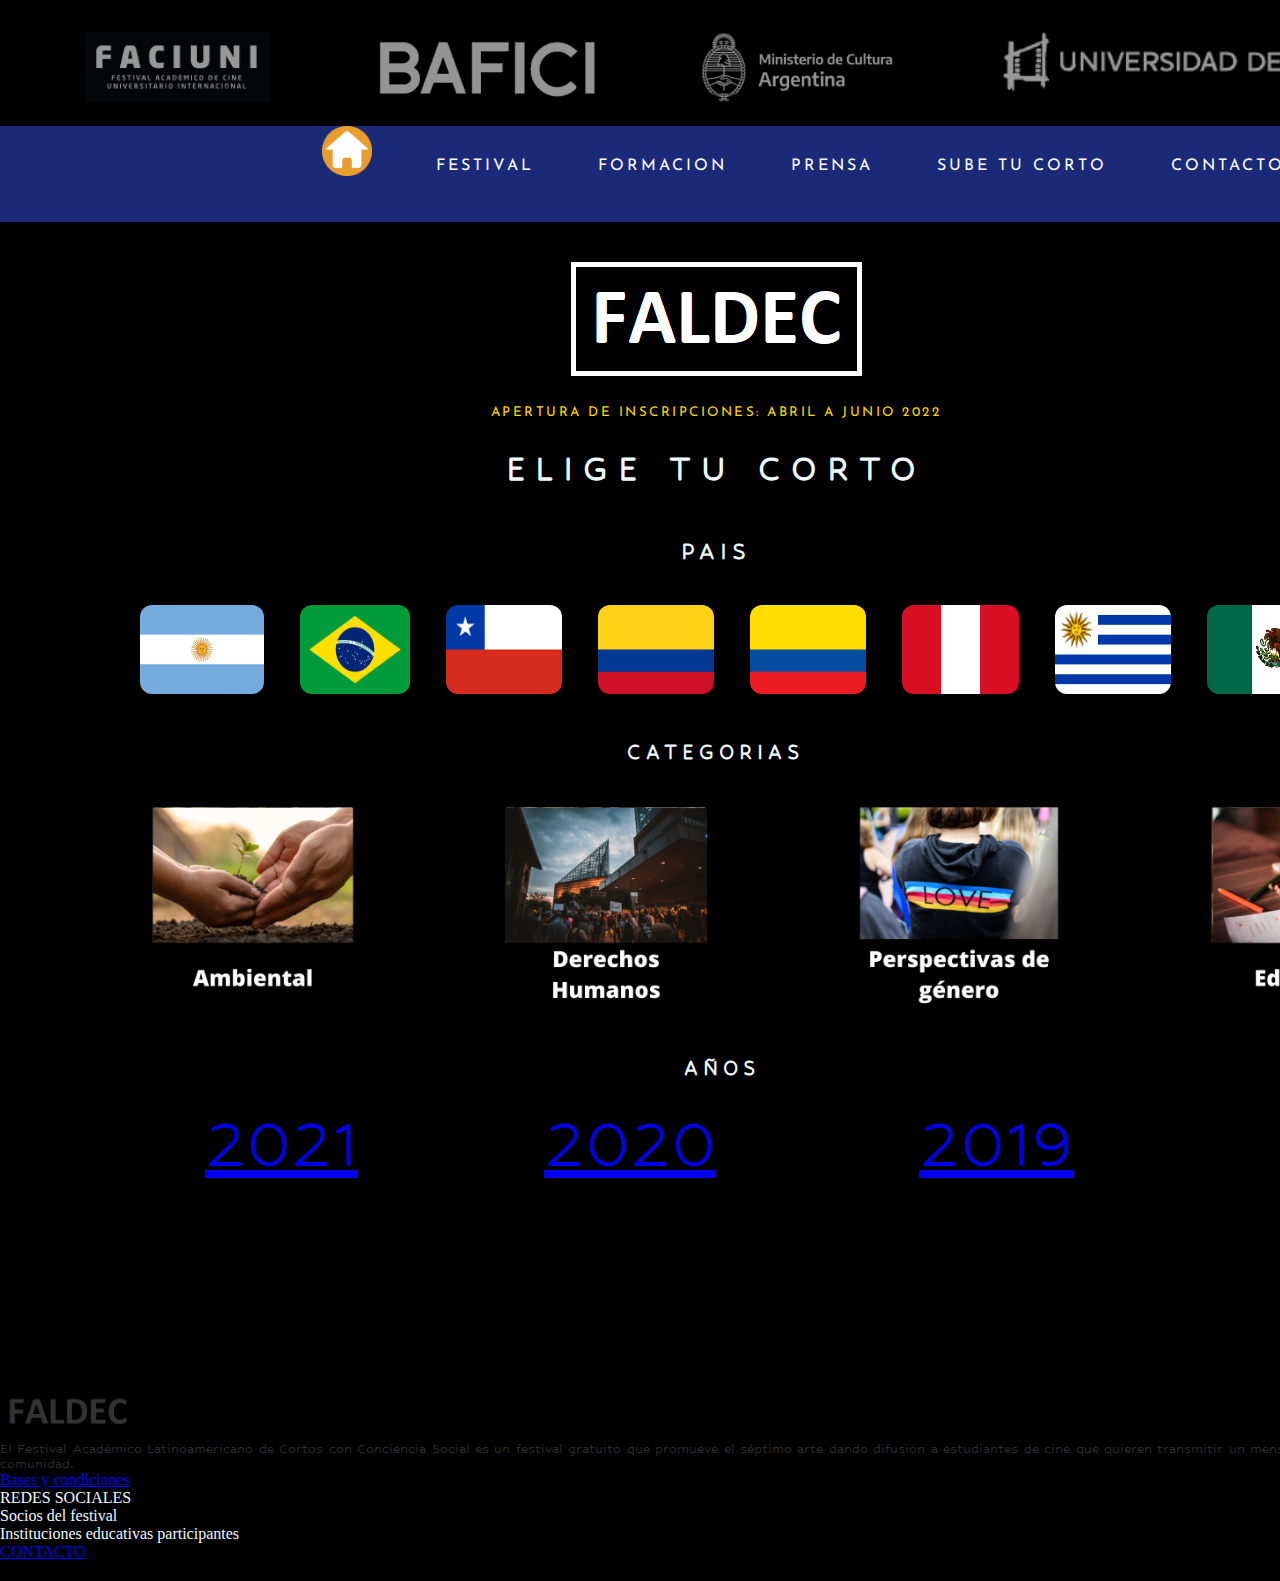
<file: index.html>
<!DOCTYPE html>
<html lang="en">
<head>
    <meta charset="UTF-8">
    <meta http-equiv="X-UA-Compatible" content="IE=edge">
    <meta name="viewport" content="width=device-width, initial-scale=1.0">
    <link rel="shorcut icon" href="./logos/favicon/favicon-32x32.png">
    <link rel="stylesheet" href="./css/estilos.css">
    <link href="https://fonts.googleapis.com/css2?family=Hubballi&family=Josefin+Sans:wght@700&display=swap" rel="stylesheet">
    <title>Festival Academico Latinoamericano de Cortos con Conciencia Social</title>
</head>

<body>
    <div id="main-wrapper">
    <header>
        <a href="https://faciuni.com/ar/home"><img class="logo" src="./logos/faciuni fondo negro.jpg"></a>
        <a href="https://www.buenosaires.gob.ar/cultura/festivales-de-buenos/bafici"><img class="logo" src="./logos/bafici fondo negro.jpg"></a>
        <a href="https://www.argentina.gob.ar/cultura"><img class="logo" src="./logos/minist cultura en fondo negro.jpg"></a>
        <a href="https://www.ucine.edu.ar/"><img class="logo" src="./logos/FUC fondo negro.jpg"></a>        
        
        <section>
            <nav>
                <ul>
                    <li><a href="index.html"><img class="home" src="./iconos/home2.png"></a></a></li>
                    <li><a href="pages/festival.html">FESTIVAL</a>
                        <ul>
                            <li><a href="pages/festival.html">¿Qué es FALDEC? </a></li>
                            <li><a href="pages/festival.html">El Jurado</a></li>
                            <li><a href="/Pages/festival.html#calendario">Calendario</a></li>
                            <li><a href="/Pages/festival.html#bases">Bases y condiciones</a></li>
                            <li><a href="/Pages/festival.html#premios">Premios</a></li>
                            <li><a href="/Pages/festival.html#preguntas">Preguntas frecuentes</a></li>
                        </ul>
                    <li><a href="pages/formacion.html">FORMACION</a>
                        <ul>
                            <li><a href="pages/formacion.html">Talleres </a></li>
                            <li><a href="pages/formacion.html">Tutoriales</a></li>       
                        </ul>      
                     <li><a href="pages/prensa.html">PRENSA</a>     
                        <ul>
                            <li><a href="pages/prensa.html">Mención en medios</a></li>
                        </ul>                         
                    <li><a href="pages/subetucorto.html">SUBE TU CORTO</a></li>
                   
                    <li><a href="pages/contacto.html">CONTACTO</a></li>  
                </ul>
            </nav>
        </section>
        <div id="logo">
            <img id="faldec"src="./logos/faldec.png" alt="logoFaldec">
        </div>
    </header>

    <main>
        <section>
            <p class="apertura">APERTURA DE INSCRIPCIONES: ABRIL A JUNIO 2022</p>
        </section>
        <section>
            <h1 class="corto">ELIGE TU CORTO</h1>
                <h2 class="pais">PAIS</h2>
                <div class="bloqueBanderas">
                    <a href="./pages/paises.html"><img class="banderas" src="./banderas/argentina.png" alt="argentina"></a>
                    <a href="./pages/paises.html"><img class="banderas" src="./banderas/brasilflag.jpg" alt= "brasil"></a>
                    <a href="./pages/paises.html"><img class="banderas" src="./banderas/chile.png" alt=" bandera Chile"></a>
                    <a href="./pages/paises.html"><img class="banderas" src="./banderas/colombia.jpeg" alt= "bandera Colombia"></a>
                    <a href="./pages/paises.html"><img class="banderas" src="./banderas/ecuador.png" alt="bandera Ecuador"></a>
                    <a href="./pages/paises.html"><img class="banderas" src="./banderas/peru.png" alt="bandera peru"></a>
                    <a href="./pages/paises.html"><img class="banderas" src="./banderas/uruguay.png" alt="bandera uruguay"></a>
                    <a href="./pages/paises.html"><img class="banderas" src="./banderas/mexico.png" alt="mexico"></a>        
                </div>
   
        </section>
        <section>
                <h2 class="categorias">CATEGORIAS</h2>

                <div class="bloqueCategorias">
                    <a href="./pages/categorias.html"><img class="img1" src="./categorias/ambiental.png"></a>
                    <a href="./pages/categorias.html"><img class="img2" src="./categorias/ddhh.png"></a>
                    <a href="./pages/categorias.html"><img class="img3" src="./categorias/Perspectivas de gènero.png"></a>
                    <a href="./pages/categorias.html"><img class="img4" src="./categorias/educacion.png"> </a>
                
                </div>
        </section>

        <section>
                 <h2 class="anio">AÑOS</h2>
                    <div class="fecha">
                    <div class="2021"><a href="./pages/anio.html">2021</a></div>
                    <div class="2020"><a href="./pages/anio.html">2020</a></div>
                    <div class="2019"><a href="./pages/anio.html">2019</a></div>
                    </div>
        </section>
        
        </main>

        <footer id="footer">

            <img class="logoFooter" src="./logos/faldec.png" alt="logo faldec"> 
            <div id="footerv1">
            <p class="txtFooter">El Festival Académico Latinoamericano de Cortos con Conciencia Social es un festival gratuito que promueve el séptimo arte dando difusión a estudiantes de cine que quieren transmitir un mensaje con conciencia a la comunidad. </p> </div>

            <div id="bases"> 
              <a href="/Pages/festival.html#bases">Bases y condiciones</a>
            </div>


            <div id="rrss"> REDES SOCIALES</div>        
        
            <div id= "socios"> Socios del festival </div>

            <div id= "universidades"> Instituciones educativas participantes</div>

            <div id="contacto">
                <a href="pages/contacto.html">CONTACTO</a>
            </div>


        </footer>

    </div>

</body>
</html>
</file>
<file: css/estilos.css>
*{
    margin:0;
    padding:0;
    box-sizing:border-box;
}

#main-wrapper{
    min-height: 100vh;
    position: absolute;
}
body{
    background-color:black;
    color: aliceblue;
}
header{
    position:relative;
    display:inline-block;
    margin-top: 32px;
}
.logo{
    max-width: 100%;
    height: 70px;
    opacity:0.6;
    margin-right: 15px;
    padding-left:85px;
    margin-bottom: 20px;
}

.home{
    max-width: 100%;
    height: 50px;
    padding-left: 280px;
}
nav {
    background-color: rgb(27, 41, 121);
    width: 100%;
    padding-left: 10px;
    height: 6rem;
    font-family: 'Josefin Sans', sans-serif;
    letter-spacing: 3px ;
    margin-right: 200px;
}
nav ul{
    float:center;
    display:flex;
}
nav ul li{
    float:center;
    list-style: none;
    position:relative;
}
nav ul li a{
    display:block;
    padding: 0 2rem;
    line-height: 5rem;
    color:white;
    text-decoration: none;
}
nav ul li ul{
    display: none;
    position:absolute;
    background-color: black;
}
nav ul li:hover ul{
    display:block;   

}
nav ul li ul li a{
    padding: 1rem 2rem;
    line-height: unset;
    white-space:nowrap ;
}
nav ul li ul li a:hover{
    background-color: whitesmoke;
    color: black;
}    
main{
    width:100%;
    margin: 10px auto 0;
    padding-bottom: 400px;
}

main:after{
    content: "";
    height: 10px;
}

#logo{
    display: flex;
    align-items: right;
    justify-content: center;
 }
 #logo img {
    max-width: 50%;
    margin-top: 40px;
    margin-bottom: 20px;
    border: 5px solid white;
}
.apertura{
    text-align: center;
    font-family:'Josefin Sans', sans-serif;
    color: gold;
    font-size: 10pt;
    letter-spacing:2.5px ;  
}
h1, h2{
    font-family: 'Hubballi'
}
h1.corto{
    font-size: 30pt;
    text-align: center;
    letter-spacing: 10px;
    line-height: 2.5;
}
h2.pais{
    font-size: 20pt;
    text-align: center;
    line-height: 2.5;
}
.pais{
    text-align: center;
    letter-spacing: 5px;
}
.bloqueBanderas{
    width: 90%;
    margin: 1px auto;
    padding-left: 50px;

    display:grid;
    grid-template-columns: 1fr 1fr 1fr 1fr 1fr 1fr 1fr 1fr;
    grid-template-rows: 0 ;
    gap: 1000px auto;

}
.banderas{
    max-width: 100%;
    height: 125px;
    padding: 18px;
    justify-content: space-around;
    border-radius: 30px 30px 30px 30px;
    cursor:pointer;
    transition: 0.5s ease-in-out;
}
.banderas:hover{
    opacity: 0.4;
}
h2.categorias{
    font-family:'Hubballi';
    text-align: center;
    letter-spacing: 5px;
    line-height: 3;
}
.bloqueCategorias{
    max-width: 100%;
    margin-right: 33%;
    padding: 10px;

    display:grid;
    grid-template-columns: 1fr 1fr 1fr 1fr;
    gap: 5px auto;
   
}
.img1,.img2,.img3,.img4{
    height: 220px;
    margin-left: 133px;
}
.img1:hover{
    opacity: 0.7;
    transition: 0.5s ease-in-out;
}
.img2:hover{
    opacity: 0.7;
    transition: 0.5s ease-in-out;
}
.img3:hover{
    opacity: 0.7;
    transition: 0.5s ease-in-out;
}
.img4:hover{
    opacity: 0.7;
    transition: 0.5s ease-in-out;
}
h2.anio{
    font-family:'Hubballi';
    text-align: center;
    margin-left: 13px;
    letter-spacing: 5px;
    line-height: 3;
}
.fecha{
    font-family:'Hubballi';
    text-align: right;
    font-size: 60pt;
    text-decoration: none;
    
    display: grid;
    grid-template-columns: 1fr 1fr 1fr 1fr;
    
}

#footer{
    background-color: black;
    padding: 20px 0;
    text-align: justify;
    position: absolute;
    bottom: 0;
    width: 100%;
}
.logoFooter{
    height: 50px;
    opacity: 0.2;
}

p.txtFooter{
    font-family:'Hubballi';
    opacity: 0.2;   
}



@media only screen and (min-width: 480px){
    .logo{
        position:left}
    .bloqueBanderas{
        grid-template-columns: 1fr 1fr 1fr 1fr;
       
    
        display:flex;
    }
}
</file>
